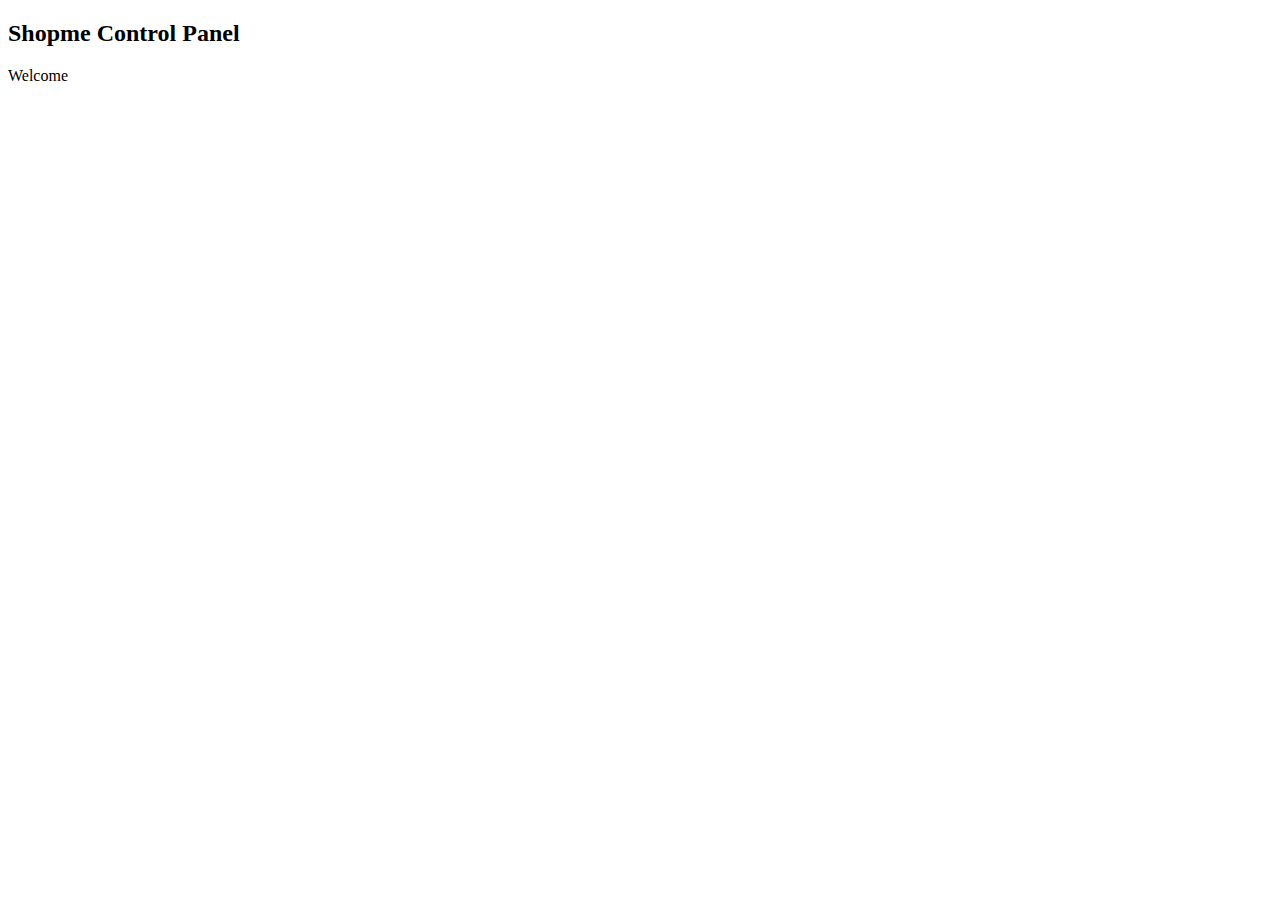
<file: ShopmeProject/ShopmeWebParent/ShopmeBackEnd/src/main/resources/templates/index.html>
<!DOCTYPE html>
<html xmlns:th="http://www.thymeleaf.org"
	xmlns:sec="https://www.thymeleaf.org/thymeleaf-extras-springsecurity5">
<head th:replace="fragments :: page_head('Home -  Shopme Admin')" />
<script type="text/javascript" th:src="@{/js/common.js}"></script>
<body>

	<div class="container-fluid">

		<div th:replace="navigation :: menu"></div>

		<div>
			<h2>Shopme Control Panel</h2>
			Welcome <a th:href="@{/account}"
				sec:authentication="principal.fullname"> </a> &nbsp; <span
				sec:authentication="principal.authorities"></span>
		</div>

		<div th:replace="fragments :: footer"></div>
	</div>

</body>
</html>
</file>
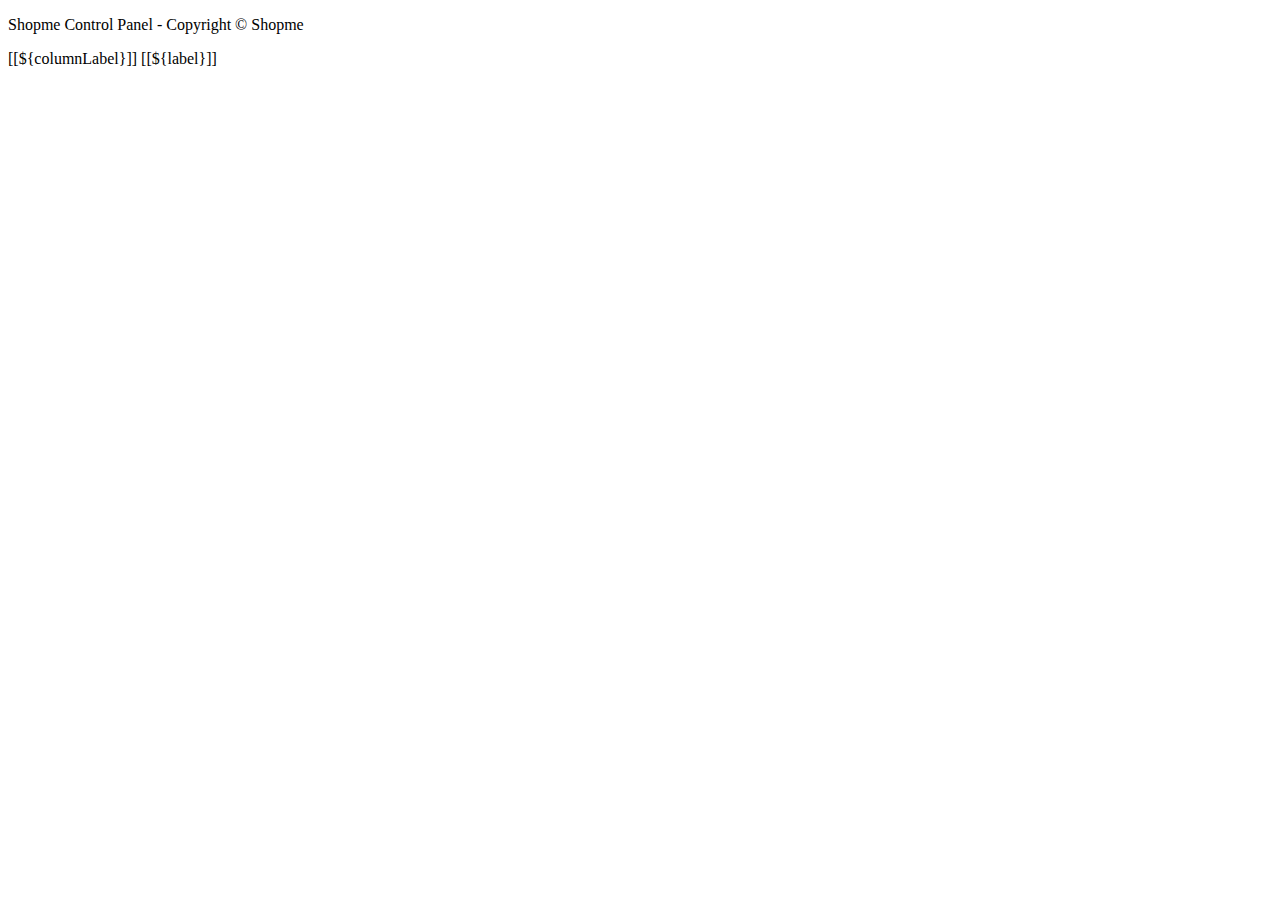
<file: ShopmeProject/ShopmeWebParent/ShopmeBackEnd/src/main/resources/templates/fragments.html>
<!DOCTYPE html>
<html xmlns:th="http://www.thymeleaf.org">
<head th:fragment="page_head(title)">
	<meta http-equiv="Content-Type" content="text/html; charset=UTF-8">
	<meta name="viewport" content="width=device-width, initial-scale=1.0, minimum-scale=1.0">
	
	<title>[[${title}]]</title>

	<link rel="stylesheet" type="text/css" th:href="@{/webjars/bootstrap/css/bootstrap.min.css}">
	<link rel="stylesheet" type="text/css" th:href="@{/fontawesome/all.css}">
	<link rel="stylesheet" type="text/css" th:href="@{/style.css}">
	<script type="text/javascript" th:src="@{/webjars/jquery/jquery.min.js}"></script>
	<script type="text/javascript" th:src="@{/webjars/bootstrap/js/bootstrap.min.js}"></script>
	<script type="text/javascript" th:src="@{/js/common.js}"></script>
</head>
<body>

	<div th:fragment="footer" class="text-center m-3">
		<p>Shopme Control Panel - Copyright &copy; Shopme</p>
	</div>
	

	<th th:fragment="column_link(fieldName, columnLabel, removeTag)" th:remove="${removeTag}">
		<a class="text-white"
			th:href="@{'/users/page/' 	+ ${currentPage} 
					 + '?sortField=' 	+ ${fieldName}
					 + '&sortDir=' 		+ ${sortField != fieldName ? sortDir : reverseSortDir} 
					 					+ ${keyword != null 	 ? '&keyword=' + keyword : ''}}">
			[[${columnLabel}]]
		</a>
		
		<span th:if="${sortField == fieldName}" 
				th:class="${sortDir == 'asc' ? 'fas fa-sort-up' : 'fas fa-sort-down'}"></span>
	</th>
	
	
	<a th:fragment="page_link(pageNum, label)" 
		class="page-link"
		th:href="@{'/users/page/' + ${pageNum} + '?sortField=' + ${sortField} + '&sortDir=' + ${sortDir}
    				+ ${keyword != null ? '&keyword=' + keyword : ''}}">
		[[${label}]]
	</a>

</body>
</html>
</file>
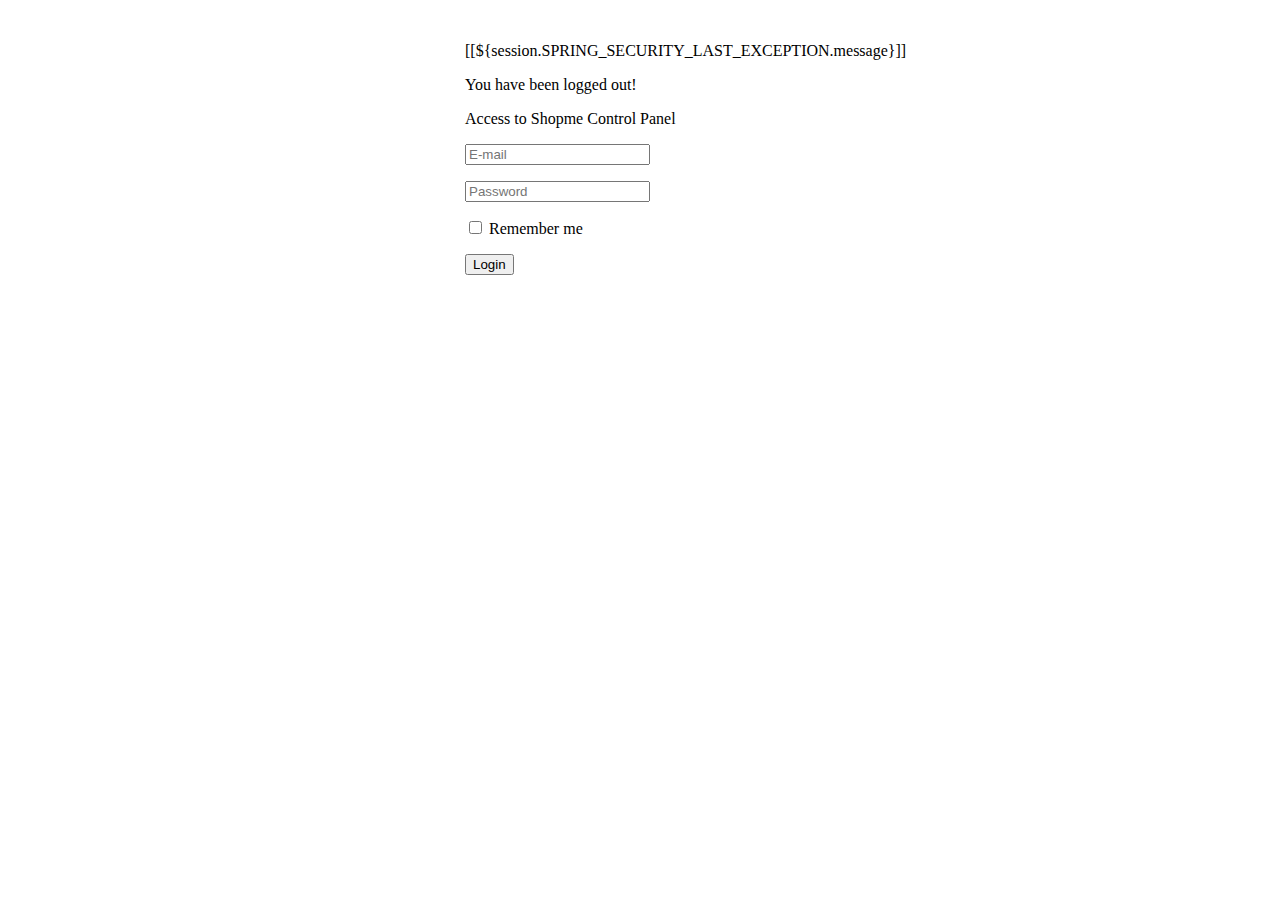
<file: ShopmeProject/ShopmeWebParent/ShopmeBackEnd/src/main/resources/templates/login.html>
<!DOCTYPE html>
<html xmlns:th="http://www.thymeleaf.org">
<head>
	<meta http-equiv="Content-Type" content="text/html; charset=UTF-8">
	<meta name="viewport" content="width=device-width, initial-scale=1.0, minimum-scale=1.0">
	
	<title>Login - Shopme Admin</title>

	<link rel="stylesheet" type="text/css" th:href="@{/webjars/bootstrap/css/bootstrap.min.css}">
</head>
<body>

<div class="container-fluid text-center">

	<div>
		<img th:src="@{/images/ShopmeAdminBig.png}"/>
	</div>	
	<form th:action="@{/login}" method="post" style="max-width: 350px; margin: 0 auto;">
		<div th:if="${param.error}">
			<p class="text-danger">[[${session.SPRING_SECURITY_LAST_EXCEPTION.message}]]</p>
		</div>
		
		<div th:if="${param.logout}">
			<p class="text-warning">You have been logged out!</p>
		</div>
		<div class="border border-secondary rounded p-3">
			<p>Access to Shopme Control Panel</p>
			<p>
				<input type="email" name="email" class="form-control" placeholder="E-mail" required/>
			</p>
			<p>
				<input type="password" name="password" class="form-control" placeholder="Password" required/>
			</p>
			<p>
				<input type="checkbox" name="remember-me" />&nbsp;Remember me
			</p>			
			<p>
				<input type="submit" value="Login" class="btn btn-primary" />
			</p>
		</div>
	</form>
	<div th:replace="fragments :: footer"></div>

</div>
	
</body>
</html>
</file>
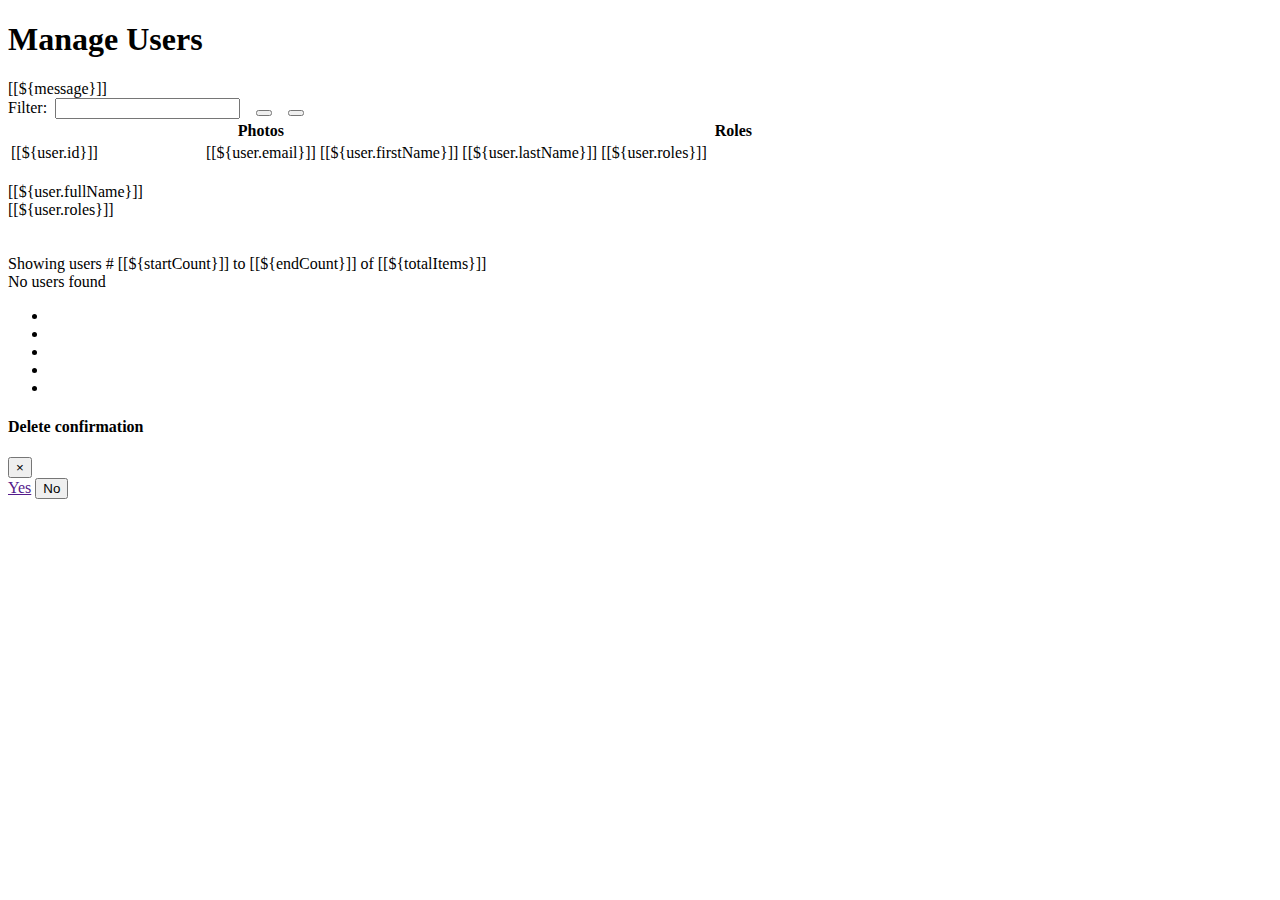
<file: ShopmeProject/ShopmeWebParent/ShopmeBackEnd/src/main/resources/templates/users.html>
<!DOCTYPE html>
<html xmlns:th="http://www.thymeleaf.org">
<head th:replace="fragments :: page_head('Users - Shopme Admin')"/>

<body>

<div class="container-fluid">

	<div th:replace="navigation :: menu"></div>
	
	<div>
		<h1>Manage Users</h1>
		<a th:href="@{/users/new}"
			class="fas fa-user-plus fa-2x icon-dark mr-2"
			title="Add new user"></a>
		<a th:href="@{/users/export/csv}"
			class="fas fa-file-csv fa-2x icon-dark mr-2"
			title="Export to CSV"></a>
		<a th:href="@{/users/export/excel}" 
			class="fas fa-file-excel fa-2x icon-dark mr-2"
			title="Export to PDF"></a>
		<a th:href="@{/users/export/pdf}"
			class="fas fa-file-pdf fa-2x icon-dark mr-2"
			title="Export to Excel"></a>
	</div>	
	
	<div th:if="${message != null}" class="alert alert-success text-center">
		[[${message}]]
	</div>
	
	<div>
		<form th:action="@{/users/page/1}" class="form-inline m-3">
			<input type="hidden" name="sortField" th:value="${sortField}" />
			<input type="hidden" name="sortDir" th:value="${sortDir}" />
				Filter:&nbsp;
			<input type="search" name="keyword" th:value="${keyword}" class="form-control" required />
				&nbsp;&nbsp;
			<button type="submit" class="btn btn-primary" title="Search">
				<i class="fas fa-search"></i>			
			</button>
				&nbsp;&nbsp;
			<button type="button" class="btn btn-secondary" onclick="clearFilter()" title="Clear" >
				<i class="fas fa-eraser"></i>
			</button>
		</form>
	</div>
	
	<div class="full-details">
		<table class="table table-bordered table-striped table-hover table-responsive-xl">
			<thead class="thead-dark">
				<tr>
					<th class="hideable-column">
						<th th:replace="fragments :: column_link('id', 'User ID', 'tag')"></th>
					</th>
					<th>Photos</th>
					<th class="hideable-column">
						<th th:replace="fragments :: column_link('email', 'E-mail', 'tag')"></th>
					</th>
					<th th:replace="fragments :: column_link('firstName', 'First Name', 'none')"></th>
					<th th:replace="fragments :: column_link('lastName', 'Last Name', 'none')"></th>
					<th>Roles</th>
					<th th:replace="fragments :: column_link('enabled', 'Enabled', 'none')"></th>
					
					<th></th>
				</tr>
			</thead>
			<tbody>
				<tr th:each="user : ${listUsers}">
					<td class="hideable-column">[[${user.id}]]</td>
					<td>
						<span th:if="${user.photos == null}" class="fas fa-portrait fa-3x icon-silver"></span>
						<img th:if="${user.photos != null}" th:src="@{${user.photosImagePath}}"
						style="width: 100px"></img>
					</td>
					<td class="hideable-column">[[${user.email}]]</td>
					<td>[[${user.firstName}]]</td>
					<td>[[${user.lastName}]]</td>
					<td>[[${user.roles}]]</td>
					
					<td>
						<a th:if="${user.enabled == true}" class="fas fa-check-circle fa-2x icon-green" 
							th:href="@{'/users/' + ${user.id} + '/enabled/false'}"
							title="Disable this user"
							></a>
							
						<a th:if="${user.enabled == false}" class="fas fa-circle fa-2x icon-dark" 
							th:href="@{'/users/' + ${user.id} + '/enabled/true'}"
							title="Disable this user"
							></a>
					</td>
					
					<td>
						<a class="fas fa-edit fa-2x icon-green" th:href="@{'/users/edit/' + ${user.id}}"
							title="Edit this user"></a>
							&nbsp;
						<a class="fas fa-trash fa-2x icon-dark link-delete" 
							th:href="@{'/users/delete/' + ${user.id}}"
							th:userId = "${user.id}"
							title="Delete this user"></a>
					</td>
				</tr>
			</tbody>
		</table>
	</div>
	
	<div class="less-details">
		<div th:each="user : ${listUsers}" class="row m-1">
			<div class="col-4">
				<span th:if="${user.photos == null}" class="fas fa-portrait fa-3x icon-silver"></span>
				<img th:if="${user.photos != null}" th:src="@{${user.photosImagePath}}"
				style="width: 100px"></img>
			</div>
			<div class="col-8">
				<div>[[${user.fullName}]]</div>
				<div>[[${user.roles}]]</div>
				<div class="mt-2">
					<a th:if="${user.enabled == true}" class="fas fa-check-circle fa-2x icon-green" 
						th:href="@{'/users/' + ${user.id} + '/enabled/false'}"
						title="Disable this user">
					</a>
					<a th:if="${user.enabled == false}" class="fas fa-circle fa-2x icon-dark" 
						th:href="@{'/users/' + ${user.id} + '/enabled/true'}"
						title="Disable this user">
					</a>
					&nbsp;
					<a class="fas fa-edit fa-2x icon-green" th:href="@{'/users/edit/' + ${user.id}}"
						title="Edit this user"></a>
					&nbsp;
					<a class="fas fa-trash fa-2x icon-dark link-delete" 
						th:href="@{'/users/delete/' + ${user.id}}"
						th:userId = "${user.id}"
						title="Delete this user"></a>
				</div>
			</div>
			<div>&nbsp;</div>
		</div>
	</div>
	
	<div class="text-center m-1" th:if="${totalItems > 0}">
		<span>Showing users # [[${startCount}]] to [[${endCount}]] of [[${totalItems}]]</span>
	</div>
	<div class="text-center m-1" th:unless="${totalItems > 0}">
		<span>No users found</span>
	</div>
	
	<div th:if="${totalPages > 1}">
		<nav>
		  <ul class="pagination justify-content-center flex-wrap">
		  
   		    <li th:class="${currentPage > 1 ? 'page-item' : 'page-item disabled'}">
		    	<a th:replace="fragments :: page_link(1, 'First')"></a>
	    	</li>
		    <li th:class="${currentPage > 1 ? 'page-item' : 'page-item disabled'}">
		    	<a th:replace="fragments :: page_link(${currentPage - 1}, 'Previous')"></a>
	    	</li>
		    
		    <li th:class="${currentPage != i ? 'page-tem' : 'page-item active'}"
		    	th:each="i : ${#numbers.sequence(1, totalPages)}">
		    	<a th:replace="fragments :: page_link(${i}, ${i})"></a>
	    	</li>

		    
		    <li th:class="${currentPage < totalPages ? 'page-item' : 'page-item disabled'}">
		    	<a th:replace="fragments :: page_link(${currentPage + 1}, 'Next')"></a>
	    	</li>
	    	
			<li th:class="${currentPage < totalPages ? 'page-item' : 'page-item disabled'}">
				<a th:replace="fragments :: page_link(${totalPages}, 'Last')"></a>
	    	</li>
	    	
		  </ul>
		</nav>
	</div>
	
	<div class="modal fade text-center" id="confirmModal">
		<div class="modal-dialog">
			<div class="modal-content">
				<div class="modal-header">
					<h4 class="modal-title">Delete confirmation</h4>
					<button type="button" class="close" data-dismiss="modal">&times;</button>
				</div>
				
				<div class="modal-body">
					<span id="confirmText"></span>
				</div>
				
				<div class="modal-footer">
					<a class="btn btn-success" href="" id="yesButton">Yes</a>
					<button type="button" class="btn btn-danger" data-dismiss="modal">No</button>
				</div>
			</div>
		</div>
	</div>	
	
	<div th:replace="fragments :: footer"></div>
	
</div>
<script type="text/javascript">
	$(document).ready(function () {
		$(".link-delete").on("click", function(e) {
			e.preventDefault();
			link = $(this);
			//alert($(this).attr("href"))
			userId = link.attr("userId");
			$("#yesButton").attr("href", link.attr("href"));
			$("#confirmText").text("Are you sure you want to delete this user ID: " + userId + " ?");
			$("#confirmModal").modal();
		});
	});
	
	function clearFilter() {
		window.location = "[[@{/users}]]";
	}
</script>
</body>
</html>
</file>
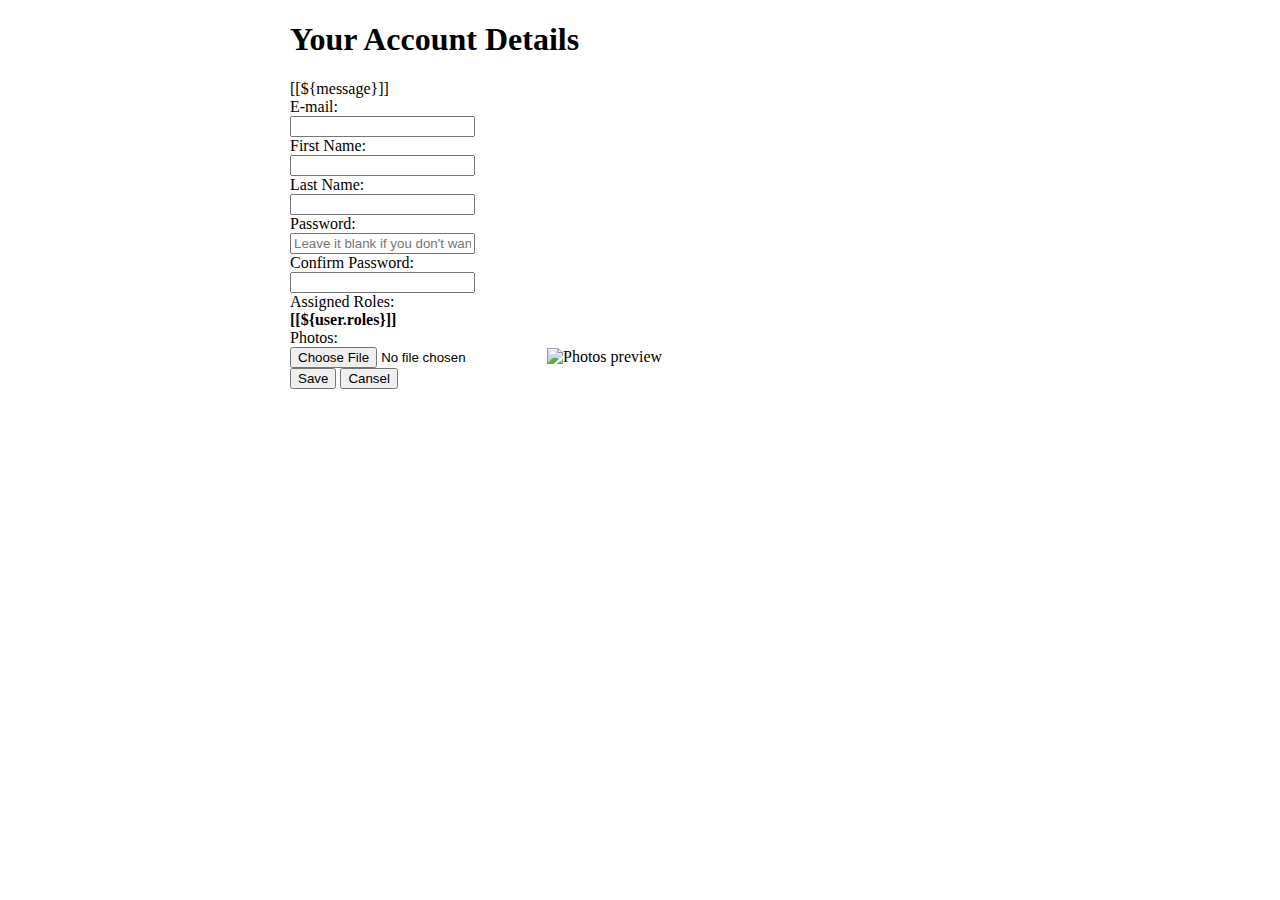
<file: ShopmeProject/ShopmeWebParent/ShopmeBackEnd/src/main/resources/templates/users/account_form.html>
<!DOCTYPE html>
<html xmlns:th="http://www.thymeleaf.org">
<head th:replace="fragments :: page_head('Your Account Details')" />
<body>

	<div class="container-fluid">
		<div th:replace="navigation :: menu"></div>


		<form th:action="@{/account/update}" method="post"
			style="max-width: 700px; margin: 0 auto"
			enctype="multipart/form-data" th:object="${user}">
			<input type="hidden" th:field="*{id}">
			<div class="text-center">
				<h1>Your Account Details</h1>
			</div>

			<div th:if="${message != null}"
				class="alert alert-success text-center">[[${message}]]</div>

			<div class="border border-secondary rounded p-3">
				<div class="form-group row">
					<label class="col-sm-4 col-form-label">E-mail:</label>
					<div class="col-sm-8">
						<input type="email" class="form-control" th:field="*{email}"
							readonly="readonly" />
					</div>
				</div>

				<div class="form-group row">
					<label class="col-sm-4 col-form-label">First Name:</label>
					<div class="col-sm-8">
						<input type="text" class="form-control" th:field="*{firstName}"
							required min="2" maxlength="45" />
					</div>
				</div>

				<div class="form-group row">
					<label class="col-sm-4 col-form-label">Last Name:</label>
					<div class="col-sm-8">
						<input type="text" class="form-control" th:field="*{lastName}"
							required min="2" maxlength="45" />
					</div>
				</div>

				<div class="form-group row">
					<label class="col-sm-4 col-form-label">Password:</label>
					<div class="col-sm-8">
						<input type="password" th:field="*{password}" class="form-control"
							placeholder="Leave it blank if you don't want to change password"
							maxlength="20" minlength="8"
							oninput="checkPasswordMatch(document.getElementById('confirmPassword'))">
					</div>
				</div>
				<div class="form-group row">
					<label class="col-sm-4 col-form-label">Confirm Password:</label>
					<div class="col-sm-8">
						<input type="password" id="confirmPassword" class="form-control"
							maxlength="20" minlength="8" oninput="checkPasswordMatch(this)">
					</div>
				</div>

				<div class="form-group row">
					<label class="col-sm-4 col-form-label">Assigned Roles:</label>
					<div class="col-sm-8">
						<span><b>[[${user.roles}]]</b></span>
					</div>
				</div>

				<div class="form-group row">
					<label class="col-sm-4 col-form-label">Photos:</label>
					<div class="col-sm-8">
						<input type="hidden" th:field="*{photos}" /> <input type="file"
							id="fileImage" name="image" accept="image/png, image/jpeg"
							class="mb-2" /> <img id="thumbnail" alt="Photos preview"
							th:src="@{${user.photosImagePath}}" class="img-fluid" />
					</div>
				</div>

				<div class="text-center">
					<input type="submit" value="Save" class="btn btn-primary m-3" /> <input
						type="button" value="Cansel" class="btn btn-secondary"
						id="buttonCancel" />
				</div>
			</div>
		</form>


		<div th:replace="fragments :: footer"></div>
	</div>

	<script type="text/javascript">
		moduleURL = "[[@{/}]]";
		
		function checkPasswordMatch(confirmPassword) {
			if (confirmPassword.value != $("#password").val()) {
				confirmPassword.setCustomValidity("Passwords do not match");
			} else {
				confirmPassword.setCustomValidity("");
			}
		}
	</script>
	<script th:src="@{/js/common_form.js}"></script>

</body>
</html>
</file>
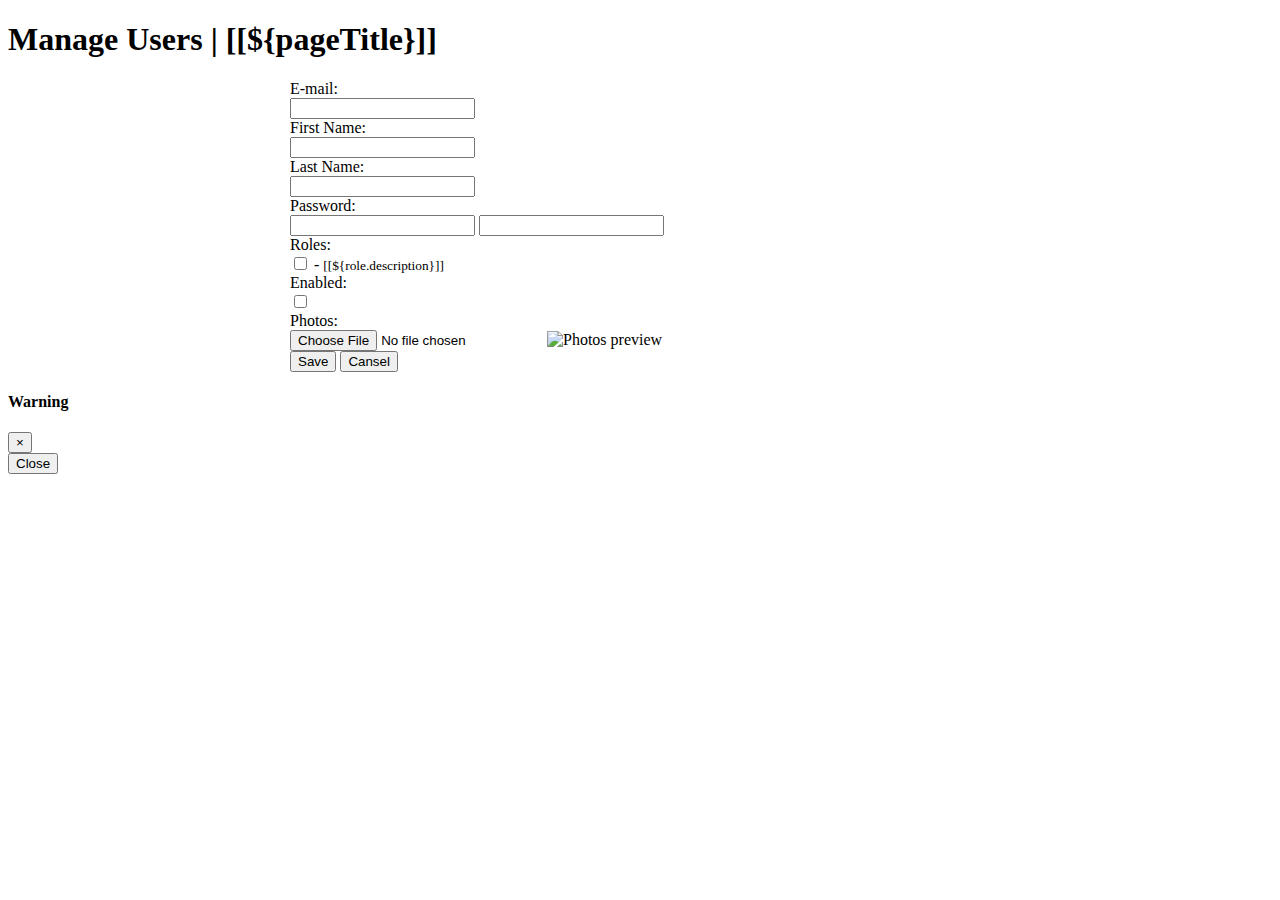
<file: ShopmeProject/ShopmeWebParent/ShopmeBackEnd/src/main/resources/templates/users/user_form.html>
<!DOCTYPE html>
<html xmlns:th="http://www.thymeleaf.org">
<head th:replace="fragments :: page_head(${pageTitle})" />
<body>

	<div class="container-fluid">
		<div th:replace="navigation :: menu"></div>
		<div>
			<h1>Manage Users | [[${pageTitle}]]</h1>
		</div>

		<form th:action="@{/users/save}" method="post"
			style="max-width: 700px; margin: 0 auto"
			enctype="multipart/form-data" th:object="${user}"
			onsubmit="return checkEmailUnique(this)">
			<input type="hidden" th:field="*{id}">
			<div class="border border-secondary rounded p-3">
				<div class="form-group row">
					<label class="col-sm-4 col-form-label">E-mail:</label>
					<div class="col-sm-8">
						<input type="email" class="form-control" th:field="*{email}"
							required min="8" maxlength="128" />
					</div>
				</div>

				<div class="form-group row">
					<label class="col-sm-4 col-form-label">First Name:</label>
					<div class="col-sm-8">
						<input type="text" class="form-control" th:field="*{firstName}"
							required min="2" maxlength="45" />
					</div>
				</div>

				<div class="form-group row">
					<label class="col-sm-4 col-form-label">Last Name:</label>
					<div class="col-sm-8">
						<input type="text" class="form-control" th:field="*{lastName}"
							required min="2" maxlength="45" />
					</div>
				</div>

				<div class="form-group row">
					<label class="col-sm-4 col-form-label">Password:</label>
					<div class="col-sm-8">
						<input th:if="${user.id == null}" type="password"
							class="form-control" th:field="*{password}" required
							maxlength="20" minlength="8"> <input
							th:if="${user.id != null}" type="password" class="form-control"
							th:field="*{password}" maxlength="20" minlength="8">
					</div>
				</div>

				<div class="form-group row">
					<label class="col-sm-4 col-form-label">Roles:</label>
					<div class="col-sm-8">
						<th:block th:each="role : ${listRoles}">
							<input type="checkbox" th:field="*{roles}" th:text="${role.name}"
								th:value="${role.id}" class="m-2" />
				    - <small>[[${role.description}]]</small>
							<br />
						</th:block>
					</div>
				</div>

				<div class="form-group row">
					<label class="col-sm-4 col-form-label">Enabled:</label>
					<div class="col-sm-8">
						<input type="checkbox" th:field="*{enabled}" />
					</div>
				</div>

				<div class="form-group row">
					<label class="col-sm-4 col-form-label">Photos:</label>
					<div class="col-sm-8">
						<input type="hidden" th:field="*{photos}" /> <input type="file"
							id="fileImage" name="image" accept="image/png, image/jpeg"
							class="mb-2" /> <img id="thumbnail" alt="Photos preview"
							th:src="@{${user.photosImagePath}}" class="img-fluid" />
					</div>
				</div>

				<div class="text-center">
					<input type="submit" value="Save" class="btn btn-primary m-3" /> <input
						type="button" value="Cansel" class="btn btn-secondary"
						id="buttonCancel" />
				</div>
			</div>
		</form>

		<div class="modal fade text-center" id="modalDialog">
			<div class="modal-dialog">
				<div class="modal-content">
					<div class="modal-header">
						<h4 class="modal-title" id="modalTitle">Warning</h4>
						<button type="button" class="close" data-dismiss="modal">&times;</button>
					</div>

					<div class="modal-body">
						<span id="modalBody"></span>
					</div>

					<div class="modal-footer">
						<button type="button" class="btn btn-danger" data-dismiss="modal">Close</button>
					</div>
				</div>
			</div>
		</div>

		<div th:replace="fragments :: footer"></div>
	</div>

	<script type="text/javascript">
		moduleURL = "[[@{/users}]]";
	
		function checkEmailUnique(form) {
			url = "[[@{/users/check_email}]]";

			userEmail = $("#email").val();

			userId = $("#id").val();

			csrfValue = $("input[name = '_csrf']").val();

			params = {
				id : userId,
				email : userEmail,
				_csrf : csrfValue
			};

			$.post(
					url,
					params,
					function(response) {
						if (response == "OK!") {
							form.submit();
						} else if (response == "Dublicated!") {
							showModalDialog("Warning!",
									"There is another user having the email: "
											+ userEmail);
						} else {
							showModalDialog("Error!",
									"Unknown response from server");
						}
					}).fail(function() {
				showModalDialog("Error!", "Could not connect to the server");
			});

			return false;
		}

		function showModalDialog(title, message) {
			$("#modalTitle").text(title);
			$("#modalBody").text(message);
			$("#modalDialog").modal();
		}
	</script>
	<script th:src="@{/js/common_form.js}"></script>

</body>
</html>
</file>
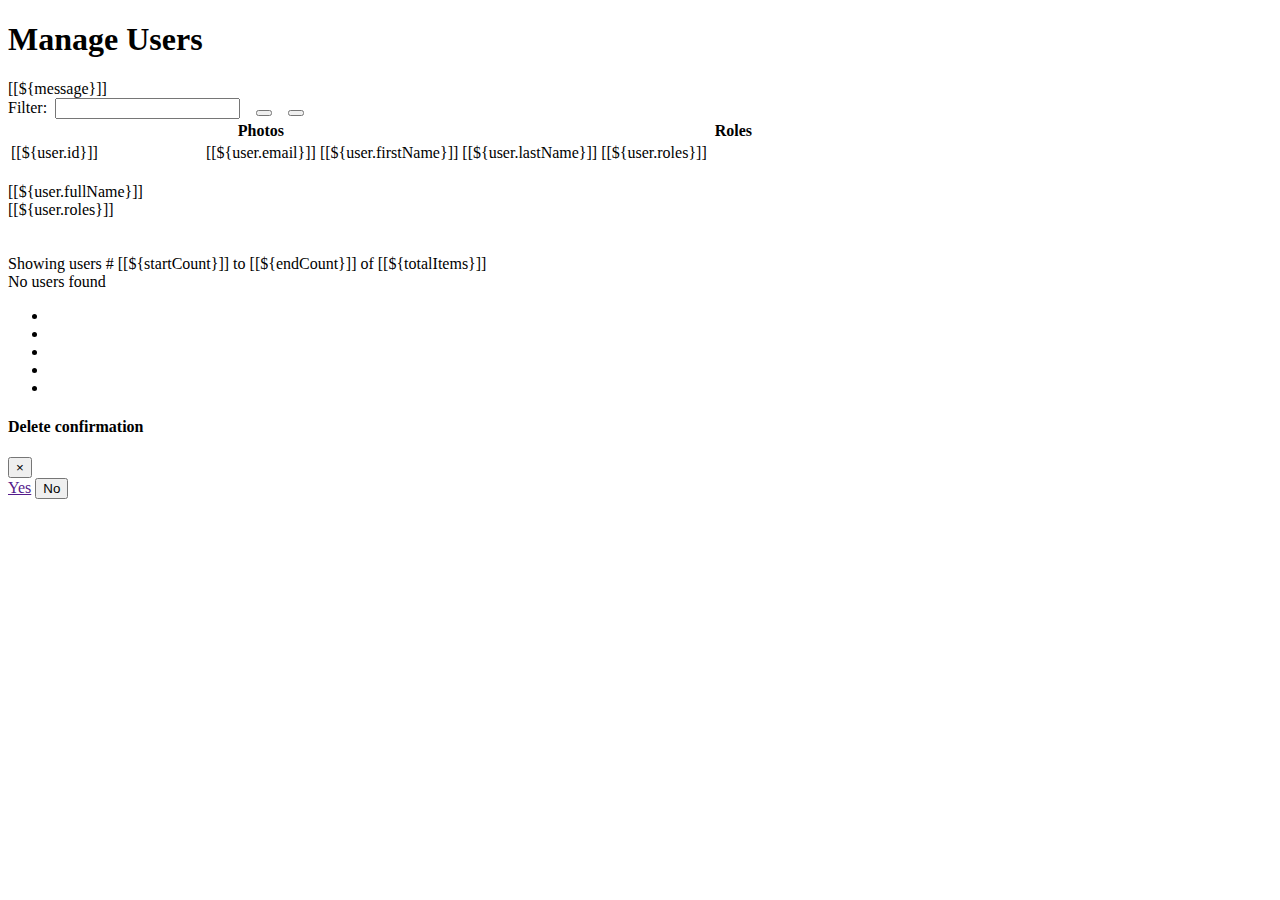
<file: ShopmeProject/ShopmeWebParent/ShopmeBackEnd/src/main/resources/templates/users/users.html>
<!DOCTYPE html>
<html xmlns:th="http://www.thymeleaf.org">
<head th:replace="fragments :: page_head('Users - Shopme Admin')"/>

<body>

<div class="container-fluid">

	<div th:replace="navigation :: menu"></div>
	
	<div>
		<h1>Manage Users</h1>
		<a th:href="@{/users/new}"
			class="fas fa-user-plus fa-2x icon-dark mr-2"
			title="Add new user"></a>
		<a th:href="@{/users/export/csv}"
			class="fas fa-file-csv fa-2x icon-dark mr-2"
			title="Export to CSV"></a>
		<a th:href="@{/users/export/excel}" 
			class="fas fa-file-excel fa-2x icon-dark mr-2"
			title="Export to PDF"></a>
		<a th:href="@{/users/export/pdf}"
			class="fas fa-file-pdf fa-2x icon-dark mr-2"
			title="Export to Excel"></a>
	</div>	
	
	<div th:if="${message != null}" class="alert alert-success text-center">
		[[${message}]]
	</div>
	
	<div>
		<form th:action="@{/users/page/1}" class="form-inline m-3">
			<input type="hidden" name="sortField" th:value="${sortField}" />
			<input type="hidden" name="sortDir" th:value="${sortDir}" />
				Filter:&nbsp;
			<input type="search" name="keyword" th:value="${keyword}" class="form-control" required />
				&nbsp;&nbsp;
			<button type="submit" class="btn btn-primary" title="Search">
				<i class="fas fa-search"></i>			
			</button>
				&nbsp;&nbsp;
			<button type="button" class="btn btn-secondary" onclick="clearFilter()" title="Clear" >
				<i class="fas fa-eraser"></i>
			</button>
		</form>
	</div>
	
	<div class="full-details">
		<table class="table table-bordered table-striped table-hover table-responsive-xl">
			<thead class="thead-dark">
				<tr>
					<th class="hideable-column">
						<th th:replace="fragments :: column_link('id', 'User ID', 'tag')"></th>
					</th>
					<th>Photos</th>
					<th class="hideable-column">
						<th th:replace="fragments :: column_link('email', 'E-mail', 'tag')"></th>
					</th>
					<th th:replace="fragments :: column_link('firstName', 'First Name', 'none')"></th>
					<th th:replace="fragments :: column_link('lastName', 'Last Name', 'none')"></th>
					<th>Roles</th>
					<th th:replace="fragments :: column_link('enabled', 'Enabled', 'none')"></th>
					
					<th></th>
				</tr>
			</thead>
			<tbody>
				<tr th:each="user : ${listUsers}">
					<td class="hideable-column">[[${user.id}]]</td>
					<td>
						<span th:if="${user.photos == null}" class="fas fa-portrait fa-3x icon-silver"></span>
						<img th:if="${user.photos != null}" th:src="@{${user.photosImagePath}}"
						style="width: 100px"></img>
					</td>
					<td class="hideable-column">[[${user.email}]]</td>
					<td>[[${user.firstName}]]</td>
					<td>[[${user.lastName}]]</td>
					<td>[[${user.roles}]]</td>
					
					<td>
						<a th:if="${user.enabled == true}" class="fas fa-check-circle fa-2x icon-green" 
							th:href="@{'/users/' + ${user.id} + '/enabled/false'}"
							title="Disable this user"
							></a>
							
						<a th:if="${user.enabled == false}" class="fas fa-circle fa-2x icon-dark" 
							th:href="@{'/users/' + ${user.id} + '/enabled/true'}"
							title="Disable this user"
							></a>
					</td>
					
					<td>
						<a class="fas fa-edit fa-2x icon-green" th:href="@{'/users/edit/' + ${user.id}}"
							title="Edit this user"></a>
							&nbsp;
						<a class="fas fa-trash fa-2x icon-dark link-delete" 
							th:href="@{'/users/delete/' + ${user.id}}"
							th:userId = "${user.id}"
							title="Delete this user"></a>
					</td>
				</tr>
			</tbody>
		</table>
	</div>
	
	<div class="less-details">
		<div th:each="user : ${listUsers}" class="row m-1">
			<div class="col-4">
				<span th:if="${user.photos == null}" class="fas fa-portrait fa-3x icon-silver"></span>
				<img th:if="${user.photos != null}" th:src="@{${user.photosImagePath}}"
				style="width: 100px"></img>
			</div>
			<div class="col-8">
				<div>[[${user.fullName}]]</div>
				<div>[[${user.roles}]]</div>
				<div class="mt-2">
					<a th:if="${user.enabled == true}" class="fas fa-check-circle fa-2x icon-green" 
						th:href="@{'/users/' + ${user.id} + '/enabled/false'}"
						title="Disable this user">
					</a>
					<a th:if="${user.enabled == false}" class="fas fa-circle fa-2x icon-dark" 
						th:href="@{'/users/' + ${user.id} + '/enabled/true'}"
						title="Disable this user">
					</a>
					&nbsp;
					<a class="fas fa-edit fa-2x icon-green" th:href="@{'/users/edit/' + ${user.id}}"
						title="Edit this user"></a>
					&nbsp;
					<a class="fas fa-trash fa-2x icon-dark link-delete" 
						th:href="@{'/users/delete/' + ${user.id}}"
						th:userId = "${user.id}"
						title="Delete this user"></a>
				</div>
			</div>
			<div>&nbsp;</div>
		</div>
	</div>
	
	<div class="text-center m-1" th:if="${totalItems > 0}">
		<span>Showing users # [[${startCount}]] to [[${endCount}]] of [[${totalItems}]]</span>
	</div>
	<div class="text-center m-1" th:unless="${totalItems > 0}">
		<span>No users found</span>
	</div>
	
	<div th:if="${totalPages > 1}">
		<nav>
		  <ul class="pagination justify-content-center flex-wrap">
		  
   		    <li th:class="${currentPage > 1 ? 'page-item' : 'page-item disabled'}">
		    	<a th:replace="fragments :: page_link(1, 'First')"></a>
	    	</li>
		    <li th:class="${currentPage > 1 ? 'page-item' : 'page-item disabled'}">
		    	<a th:replace="fragments :: page_link(${currentPage - 1}, 'Previous')"></a>
	    	</li>
		    
		    <li th:class="${currentPage != i ? 'page-tem' : 'page-item active'}"
		    	th:each="i : ${#numbers.sequence(1, totalPages)}">
		    	<a th:replace="fragments :: page_link(${i}, ${i})"></a>
	    	</li>

		    
		    <li th:class="${currentPage < totalPages ? 'page-item' : 'page-item disabled'}">
		    	<a th:replace="fragments :: page_link(${currentPage + 1}, 'Next')"></a>
	    	</li>
	    	
			<li th:class="${currentPage < totalPages ? 'page-item' : 'page-item disabled'}">
				<a th:replace="fragments :: page_link(${totalPages}, 'Last')"></a>
	    	</li>
	    	
		  </ul>
		</nav>
	</div>
	
	<div class="modal fade text-center" id="confirmModal">
		<div class="modal-dialog">
			<div class="modal-content">
				<div class="modal-header">
					<h4 class="modal-title">Delete confirmation</h4>
					<button type="button" class="close" data-dismiss="modal">&times;</button>
				</div>
				
				<div class="modal-body">
					<span id="confirmText"></span>
				</div>
				
				<div class="modal-footer">
					<a class="btn btn-success" href="" id="yesButton">Yes</a>
					<button type="button" class="btn btn-danger" data-dismiss="modal">No</button>
				</div>
			</div>
		</div>
	</div>	
	
	<div th:replace="fragments :: footer"></div>
	
</div>
<script type="text/javascript">
	$(document).ready(function () {
		$(".link-delete").on("click", function(e) {
			e.preventDefault();
			link = $(this);
			//alert($(this).attr("href"))
			userId = link.attr("userId");
			$("#yesButton").attr("href", link.attr("href"));
			$("#confirmText").text("Are you sure you want to delete this user ID: " + userId + " ?");
			$("#confirmModal").modal();
		});
	});
	
	function clearFilter() {
		window.location = "[[@{/users}]]";
	}
</script>
<script type="text/javascript" th:src="@{/js/common_form.js}"></script>
</body>
</html>
</file>
